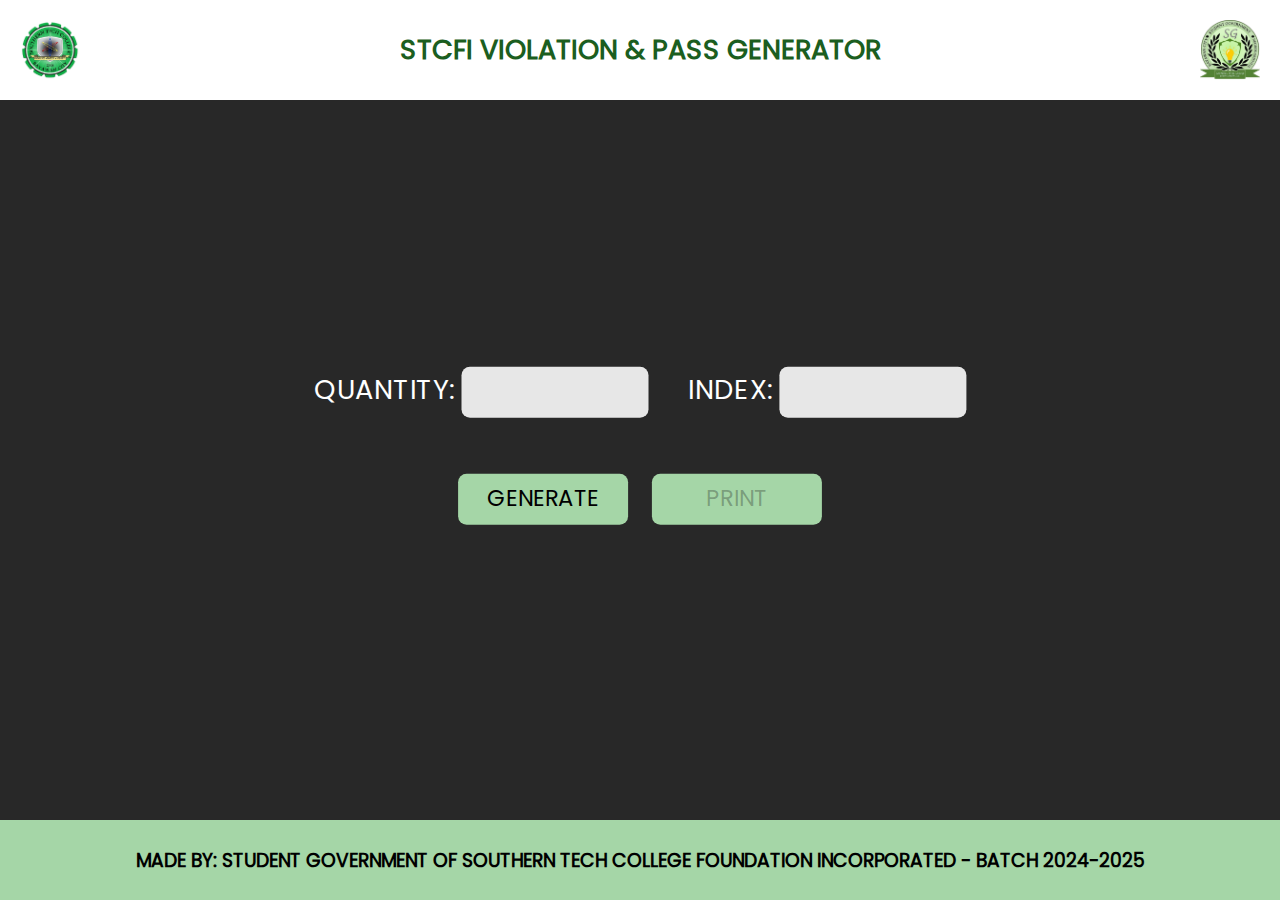
<file: generate.html>
<!DOCTYPE html>
<html lang="en">
<head>
    <meta charset="UTF-8">
    <meta name="viewport" content="width=device-width, initial-scale=1.0">
    <title>DASHBOARD</title>
    <link rel="stylesheet" href="assets/style/headerfooter.css">
    <link rel="stylesheet" href="assets/style/generator.css">
</head>
<body>
    <a href="index.html" class="header-link">
        <header>
            <div class="stc-logo logo-con">
                <img src="assets/images/stc.png" alt="STCFI" class="logo">
            </div>
            <h1>STCFI VIOLATION & PASS GENERATOR</h1>
            <div class="stc-sg-logo logo-con">
                <img src="assets/images/stc-sg.png" alt="STCFI SG" class="logo">
            </div>
        </header>
    </a>

    <div class="generator-con">
        <div class="content">
            <div class="input-con">
                <label class="lblStyle">QUANTITY:
                    <input type="number" name="" id="js-quantity" class="input-style">
                </label>
                <label class="lbl lblStyle">INDEX:
                    <input type="number" name="" id="js-index" class="input-style" max="100">
                </label>
            </div>
            <br>
            <div class="btn-con">
                <button class="generate-btn gen-btn">GENERATE</button>
                <a href="render.html" target="_blank">
                    <button class="print-btn gen-btn" disabled>PRINT</button>
                </a>
            </div>
        </div>
    </div>

    <footer>
        <h3 class="cred">
            MADE BY: STUDENT GOVERNMENT OF SOUTHERN TECH COLLEGE FOUNDATION INCORPORATED - BATCH 2024-2025
        </h3>
    </footer>

    <script type="module" src="scripts/generate.js"></script>
</body>
</html>
</file>
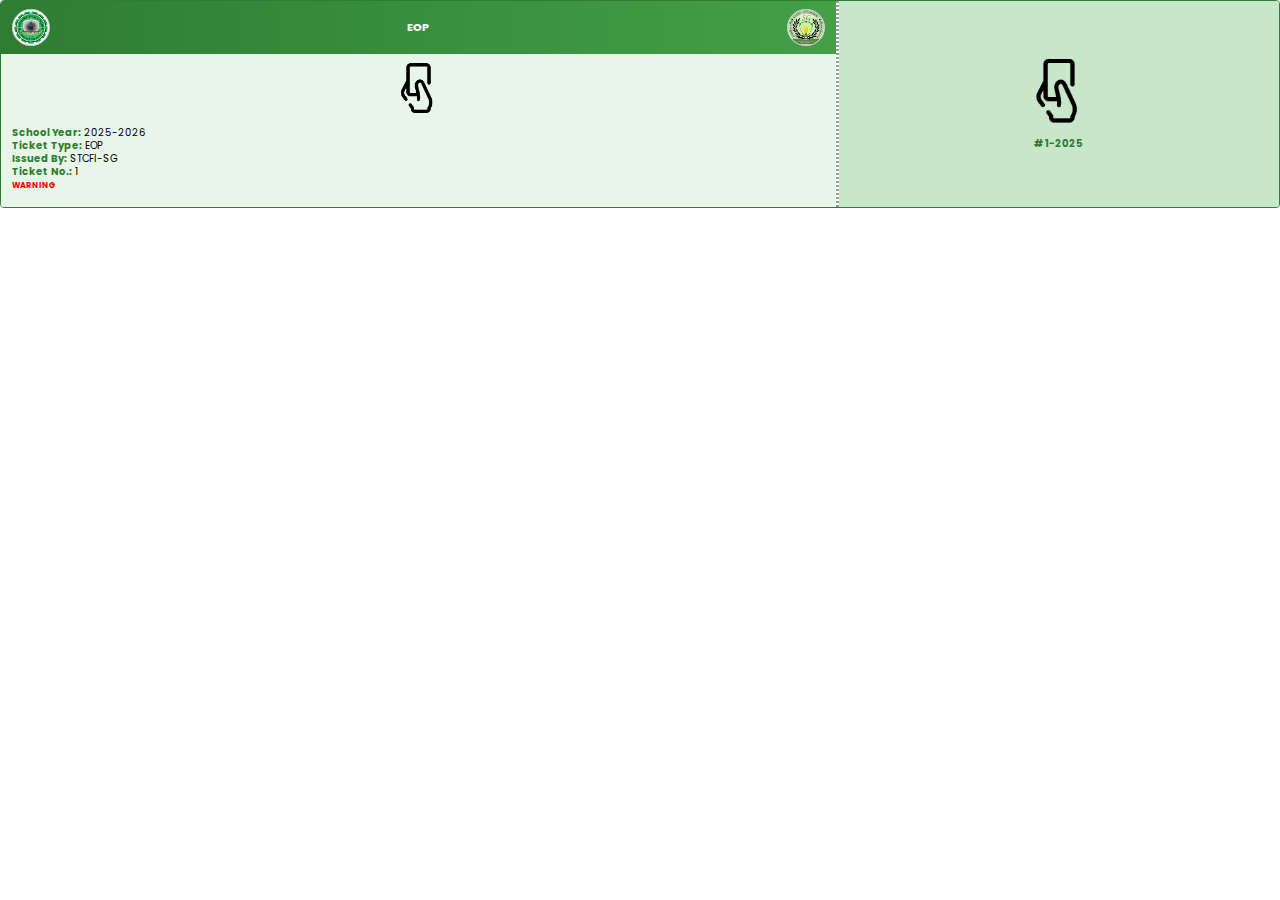
<file: ticket.html>
<!DOCTYPE html>
<html lang="en">
<head>
<meta charset="UTF-8">
<meta name="viewport" content="width=device-width, initial-scale=1.0">
<title>Printable Tickets</title>
<style>
@import url('https://fonts.googleapis.com/css2?family=Poppins:wght@400;600&display=swap');

* {
    font-family: 'Poppins', sans-serif;
    box-sizing: border-box;
}

@page {
    size: A4 landscape;
    margin: 3mm; /* cutting space around edges */
}

body {
    margin: 0;
    padding: 0;
    background: white;
}

.tickets-container {
    display: grid;
    grid-template-columns: repeat(auto-fit, minmax(90mm, 1fr));
    gap: 3mm; /* cutting gap between tickets */
    padding: 0;
    width: 100%;
    height: 100%;
}

/* Ticket styling */
.ticket {
    display: flex;
    border: 1px solid #2e7d32;
    border-radius: 4px;
    overflow: hidden;
    background: white;
    height: 55mm; /* keeps proportion */
}

/* Left side */
.ticket-left {
    flex: 2;
    display: flex;
    flex-direction: column;
}

/* Title bar */
.title-bar {
    background: linear-gradient(90deg, #2e7d32, #43a047);
    color: white;
    display: flex;
    align-items: center;
    justify-content: space-between;
    padding: 2mm 3mm;
}

.title-bar img {
    height: 10mm;
    width: 10mm;
    object-fit: contain;
    background: white;
    border-radius: 50%;
    border: 1px solid #ccc;
}

.title-text {
    font-size: 11px;
    font-weight: bold;
    text-align: center;
    flex: 1;
    padding: 0 3mm;
}

/* Icon container */
.icon-con {
    display: flex;
    justify-content: center;
    background-color: #e8f5e9;
}

.icon-con .logo {
    margin-top: 2mm;
    width: 14mm;
}

/* Details section */
.details {
    background-color: #e8f5e9;
    padding: 3mm;
    font-size: 10px;
    line-height: 1.3;
    flex: 1;
}

.details strong {
    color: #2e7d32;
}

.warning {
    font-size: 8px;
    color: red;
    font-weight: bold;
}

/* Tear line */
.tear-line {
    width: 0.8mm;
    background: repeating-linear-gradient(
        to bottom,
        #999,
        #999 2px,
        transparent 2px,
        transparent 4px
    );
}

/* Right side */
.ticket-right {
    flex: 1;
    background-color: #c8e6c9;
    padding: 3mm;
    display: flex;
    flex-direction: column;
    justify-content: center;
    align-items: center;
}

.ticket-right .logo {
    width: 18mm;
}

.code {
    font-size: 10px;
    color: #2e7d32;
    text-align: center;
    font-weight: bold;
    margin-top: 3mm;
}

/* Print colors exactly */
@media print {
    .title-bar, .details, .ticket-right, .tear-line, .icon-con {
        -webkit-print-color-adjust: exact;
        print-color-adjust: exact;
    }
}
</style>
</head>
<body>

<div class="tickets-container">
    <!-- Repeat this ticket block for each ticket -->
    <div class="ticket">
        <!-- Left side -->
        <div class="ticket-left">
            <div class="title-bar">
                <img src="assets/images/stc.png" alt="School Logo">
                <div class="title-text">EOP</div>
                <img src="assets/images/stc-sg.png" alt="Student Government Logo">
            </div>
            <div class="icon-con">
                <img src="assets/images/EOP.png" alt="logo" class="logo">
            </div>
            <div class="details">
                <strong>School Year:</strong> 2025-2026<br>
                <strong>Ticket Type:</strong> EOP<br>
                <strong>Issued By:</strong> STCFI-SG<br>
                <strong>Ticket No.:</strong> 1<br>
                <label class="warning">WARNING</label>
            </div>
        </div>

        <!-- Tear line -->
        <div class="tear-line"></div>

        <!-- Right side -->
        <div class="ticket-right">
            <img src="assets/images/EOP.png" alt="logo" class="logo">
            <div class="code">#1-2025</div>
        </div>
    </div>
</div>

</body>
</html>
</file>
<file: assets/style/headerfooter.css>
/* @import url('https://fonts.googleapis.com/css2?family=Poppins:ital,wght@0,100;0,200;0,300;0,400;0,500;0,600;0,700;0,800;0,900;1,100;1,200;1,300;1,400;1,500;1,600;1,700;1,800;1,900&display=swap'); */
:root {
    --Primary-Green: #1B5E20 ;
    --Accent-Green: #4CAF50;
    --Soft-Green: #A5D6A7;
}
@font-face {
    font-family: 'MyPoppins';
    src: url(../../fonts/Poppins-Regular.woff);
}
* {
    font-family: 'MyPoppins';
}
body {
    margin: 0;
    padding: 0;
}
header {
    width: 100vw;
    display: flex;
    justify-content: space-between;
    text-align: center;
    align-items: center;
    background-color: white;
    position: fixed;
    z-index: 9;
}
.header-link {
    text-decoration: none;
}
header h1 {
    font-size: 27px;
    width: 500px;
    margin: 0;
    color: var(--Primary-Green);
}
.logo {
    width: 60px;
}
.logo-con {
    justify-content: space-around;
    display: flex;
    flex-direction: column;
    padding: 20px;
}
footer {
    background-color: var(--Soft-Green);
    width: 100%;
    height: 80px;
    position: fixed;
    bottom: 0px;
    display: flex;
    justify-content: space-around;
    align-items: center;
}
.cred {
    margin: 0;
    text-align: center;
}
</file>
<file: assets/style/generator.css>
:root {
    --Primary-Green: #1B5E20 ;
    --Accent-Green: #4CAF50;
    --Soft-Green: #A5D6A7;
}
body {
    height: 100vh;
}
.generator-con {
    height: 100%;
    display: flex;
    flex-direction: column;
    justify-content: space-around;
    align-items: center;
    width: 100%;
    background-color: rgb(40, 40, 40);
}
.content {
    width: 500px;
    height: 100px;
    display: flex;
    flex-direction: column;
    align-items: center;
    justify-content: space-evenly;
    scale: 1.7;
    background-color: rgb(40, 40, 40);
}
.content input {
    width: 100px;
}
.gen-btn {
    width: 100px;
    padding: 5px;
    background-color: var(--Soft-Green);
    border: none;
    border-radius: 5px;
    margin: 5px;
    cursor: pointer;
    transition: ease 0.2s;
}
.gen-btn:hover {
    scale: 1.05;
}
.lbl {
    margin-left: 20px;
}
.lblStyle {
    color: white;
}
.input-style {
    padding: 5px;
    border: none;
    background-color: rgb(231, 231, 231);
    border-radius: 5px;
}
.input-style:focus-visible {
    outline: none;
}
.btn-con a {
    text-decoration: none;
}
</file>
